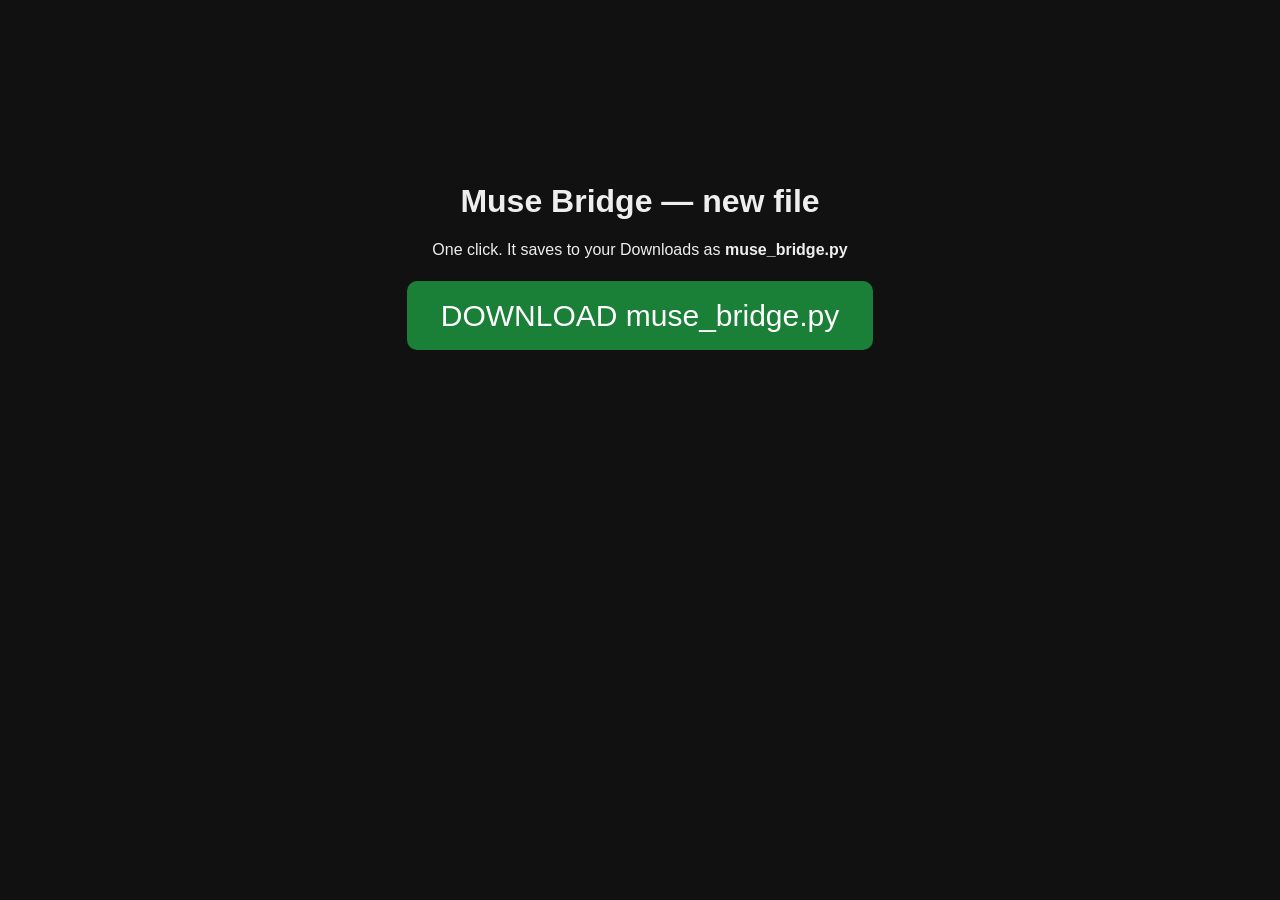
<file: bridge/index.html>
<!doctype html>
<html><head><meta charset="utf-8">
<title>Muse Bridge file</title></head>
<body style="font-family:sans-serif;background:#111;color:#eee;text-align:center;padding-top:12%">
<h1>Muse Bridge &mdash; new file</h1>
<p>One click. It saves to your Downloads as <b>muse_bridge.py</b></p>
<p style="margin-top:40px"><a href="muse_bridge.py" download style="font-size:30px;color:#fff;background:#1a7f37;padding:18px 34px;border-radius:10px;text-decoration:none">DOWNLOAD muse_bridge.py</a></p>
</body></html>
</file>
